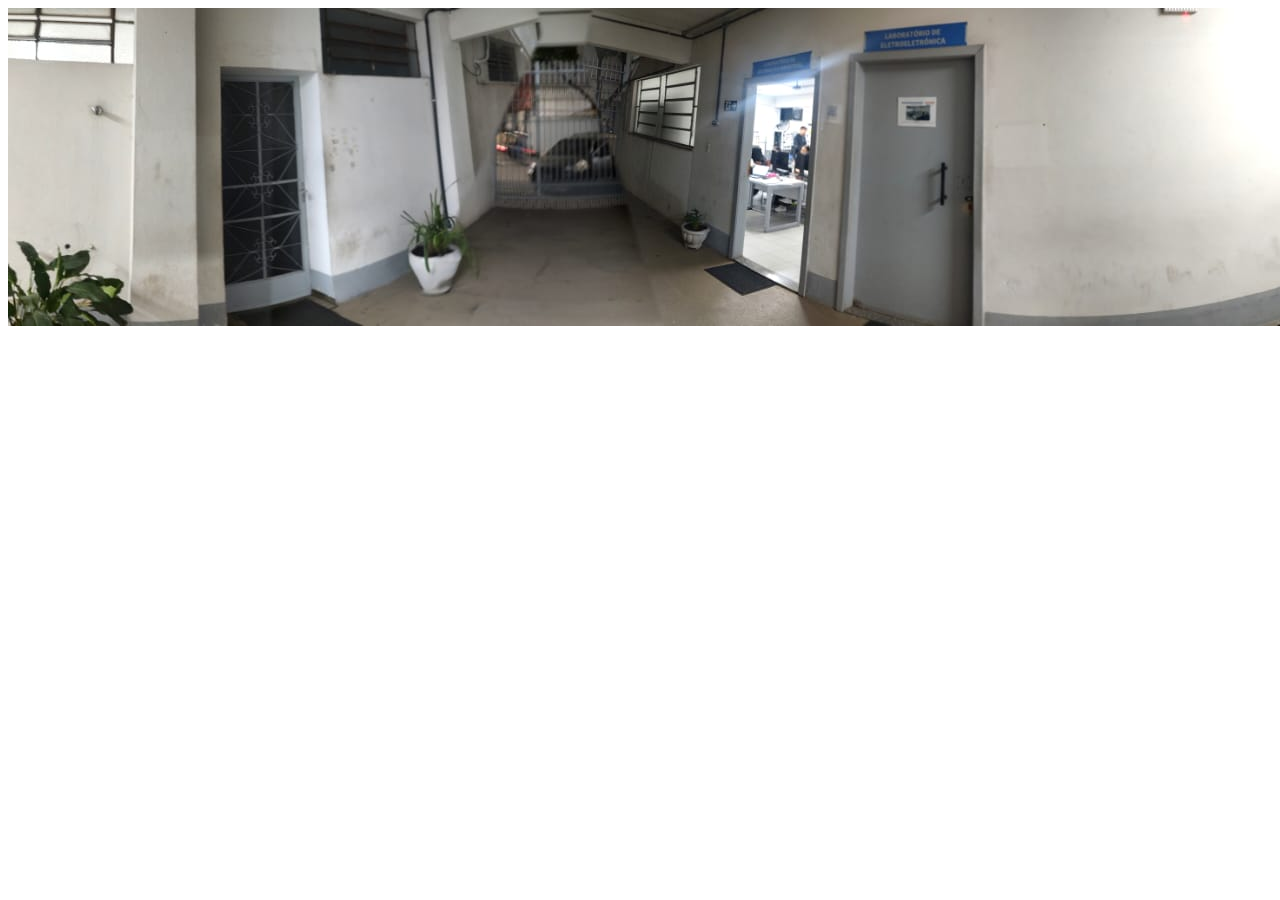
<file: visao.html>
<!DOCTYPE html>
<html>
<head>
  <meta charset="utf-8">
  <script src="https://aframe.io/releases/1.6.0/aframe.min.js"></script>
</head>
<body>
  <a-scene>
    <a-assets>
      <img id="sala1" src="panorama.jpeg">
    </a-assets>

    <a-sky src="#sala1"></a-sky>

    <!-- Tela do vídeo, escondida até o usuário olhar para o ponto -->
    <a-video id="tela-video" src="#vid" position="0 1.6 -3"
             width="3" height="1.7" visible="false"></a-video>

    <!-- Câmera com cursor de "olhar" (sem controle) -->
    <a-entity camera look-controls position="0 1.6 0">
      <a-cursor fuse="true" fuse-timeout="1500" raycaster="objects: .clicavel"></a-cursor>
    </a-entity>
  </a-scene>
</body>
</html>
</file>
